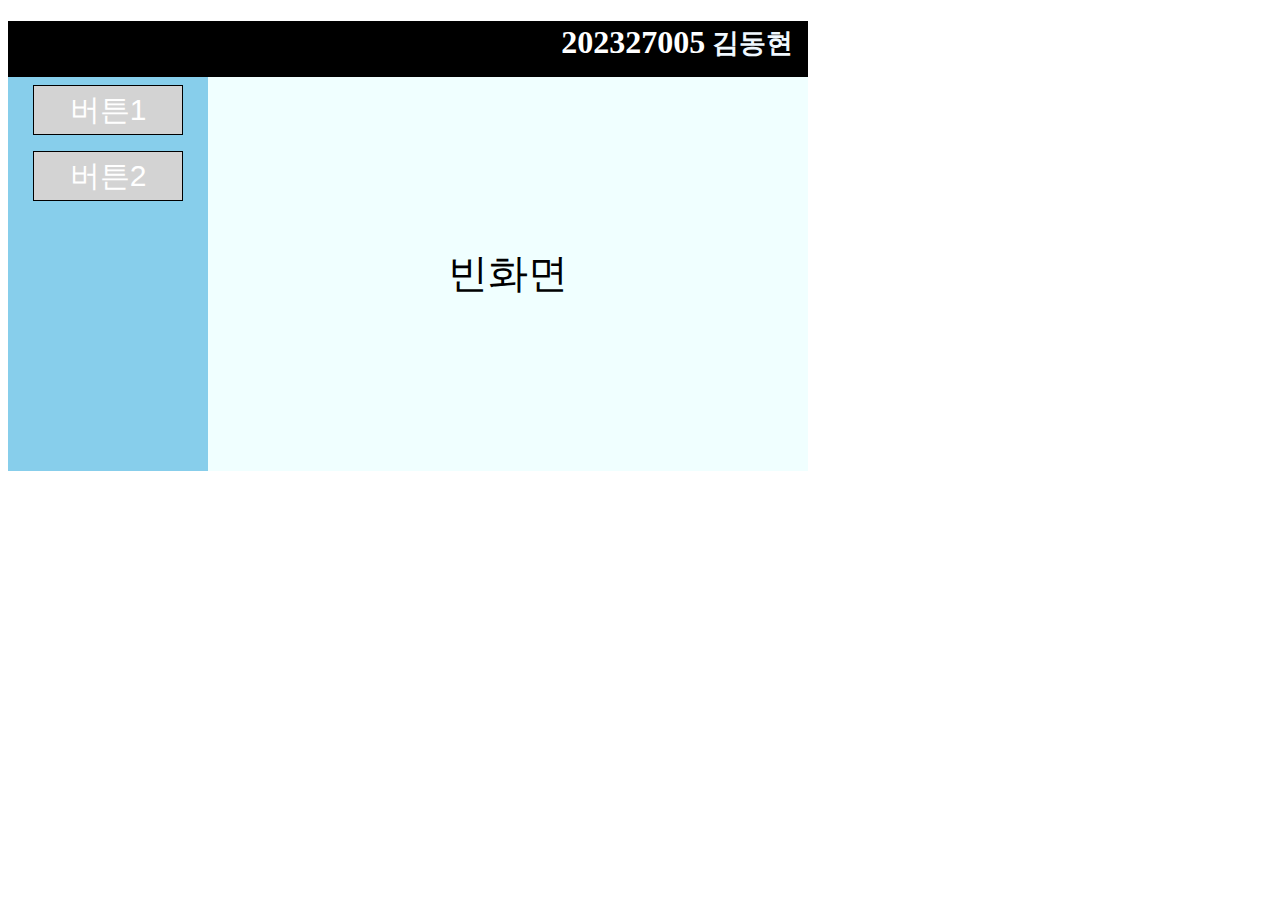
<file: HW/HW02/index.html>
<!DOCTYPE html>
<html lang="ko">
<head>
    <meta charset="UTF-8">
    <meta name="viewport" content="width=device-width, initial-scale=1.0">
    <title>Homework02</title>
    <link rel="stylesheet" href="style.css">
</head>
<body>
    <div id="main">
        <div id="d_Top">
            <h1><span id="student_id">202327005</span><span id="student_name"> 김동현</span></h1>
        </div>
        <div id="d_Left" class="main">
            <button id="button1" class="buttons"><span>버튼1</span></button>
            <button id="button2" class="buttons"><span>버튼2</span></button>
        </div>
        <div id="d_Right" class="main">
            <div class="contents"><span id="blankText">빈화면</span></div>
            <canvas class="contents" style="background-color:cadetblue;" width="600px" height="394px"></canvas>
            <div class="contents" style="background-color:cadetblue;" id="gamePage">
                <div>
                    <img src="IMG/image.png" alt="사진">
                </div>
                <div>
                    <ul>
                        <li>Hollow Knight</li>
                        <li>2017년 2월 25일 (Steam)</li>
                        <li>매트로배니아, 소울라이크</li>
                        <li>정말로 무너진 왕국을 탐험하는 기분을 들게하는 어려우면서도 성취감 있는 치밀한 레벨 디자인과 다른 게임에 비해 단순한 전투 시스템을 가졌음에도 매력적인 몬스터 공격 패턴과 부적 시스템으로 전투가 매우 재밌음.</li>
                    </ul>
                </div>
            </div>
        </div>
    </div>
    <script>
        var pages = document.getElementsByClassName("contents");
        var buttons = document.getElementsByClassName("buttons");
        var ctx = pages[1].getContext('2d');

        for (let i = 0; i < 3; i++){
            pages[i].style.display = "none";
        }
        pages[0].style.display = "block";

        for (let i = 0; i < 2; i++){
            buttons[i].addEventListener("click", ()=>{
                ActivePage(i);
            });
        }

        ctx.beginPath();
        ctx.arc(300, 394/2, 150, 0, Math.PI * 2);
        ctx.fillStyle = "white";
        ctx.fill();
        ctx.stroke();

        function ActivePage(index){
            for (let i = 0; i < 3; i++){
                pages[i].style.display = "none";
            }
            pages[index + 1].style.display = "block";
        }
    </script>
</body>
</html>
</file>
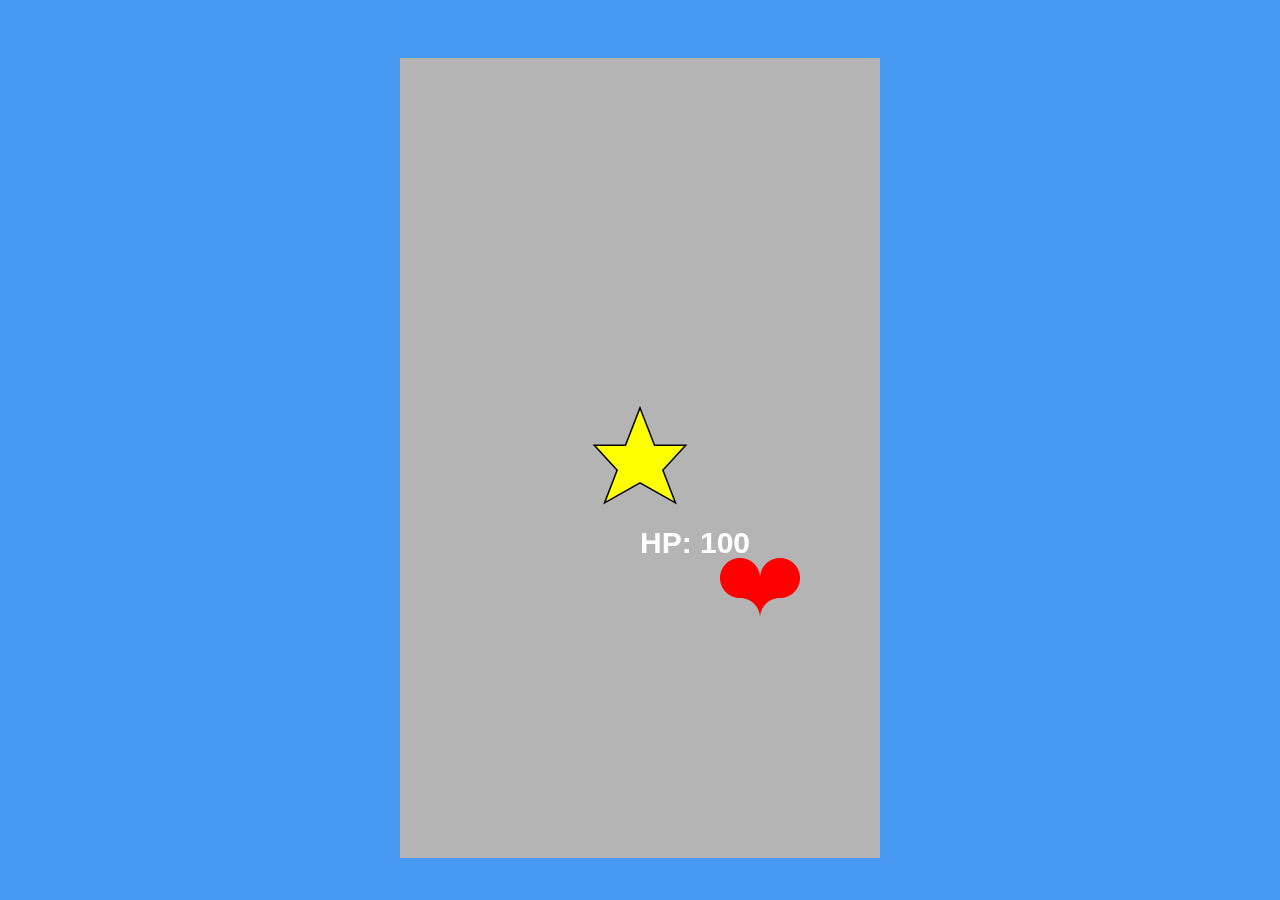
<file: Exam/Midterm/main.html>
<!DOCTYPE html>
<html lang="ko">
<head>
    <meta charset="UTF-8">
    <meta name="viewport" content="width=device-width, initial-scale=1.0">
    <link rel="stylesheet" href="main.css">
    <title>24: Reactive: Midterm Game</title>
</head>
<body>
    <canvas id="myCanvas" width="480px" height="800px"></canvas>
    <script src="main.js"></script>
</body>
</html>
</file>
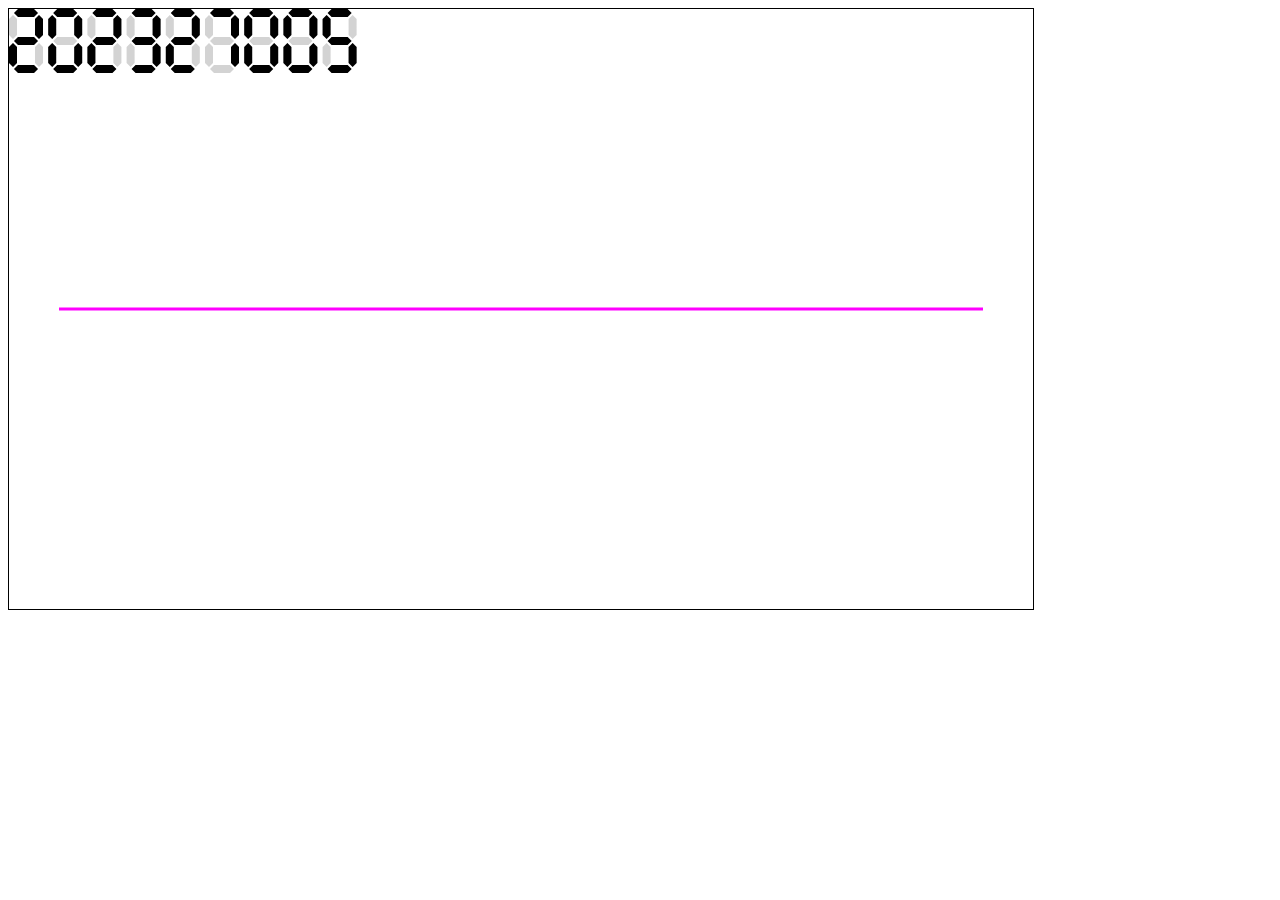
<file: HW/HW04/main.html>
<!DOCTYPE html>
<html lang="ko">
<head>
    <meta charset="UTF-8">
    <meta name="viewport" content="width=device-width, initial-scale=1.0">
    <title>Document</title>
    <link rel="stylesheet" type="text/css" href="main.css">
</head>
<body>
    <canvas id="GameScreenCanvas" width="1024" height="600">이 브라우저에서는 canvas를 지원하지 않아요!</canvas>
    <script src="main.js"></script>
</body>
</html>
</file>
<file: HW/HW02/style.css>
#main{
    width: 800px;
    height: 450px;
    background-color: white;
}
#d_Top{
    text-align: right;
    background-color: black;
    width: 800px;
    height: 56px;
}
#d_Top h1{
    margin-right: 15px;
}
#student_id{
    color: white;
    vertical-align: middle;
}
#student_name{
    color: aliceblue;
    font-size: smaller;
    vertical-align: middle;
}
.main{
    height: 394px;
}
#d_Left{
    float: left;
    width: 200px;
    background-color: skyblue;
    text-align: center;
}
.buttons{
    width: 150px;
    height: 50px;
    margin: 8px;
    padding: 8px;
    border: 1px solid black;
    background-color: lightgray;
    color: white;
    font-size: 30px;
}
.buttons span{
    position: absolute;
    transform: translate(-50%, -50%);
}
#d_Right{
    float: left;
    width: 600px;
    background-color:azure;
    text-align: center;
}
#blankText {
    color: black;
    font-size: 40px;
    line-height: 394px;
}
.contents{
    width: 600px;
    height: 394px;
}
#gamePage{
    text-align: left;
}
#gamePage div:first-child{
    width: 300px;
    height: 394px;
    text-align: center;
    float: left;
}
#gamePage div:first-child img{
    width: 200px;
    transform: translate(0%, 25%);
}
#gamePage div:last-child{
    width: 300px;
    height: 394px;
    float: left;
}
#gamePage div:last-child ul{
    padding: 50px;
}
</file>
<file: Exam/Midterm/main.css>
#myCanvas
{
    position: absolute;
    margin: 0;
    padding: 0;
    left: 50%;
    transform: translate(-50%, 50px);
    width: 480px;
    height: 800px;
    background-color: #B4B4B4;
}
body
{
    background-color: #4899F2;
}
</file>
<file: HW/HW04/main.css>
canvas{
    border: 1px solid black;
}
</file>
